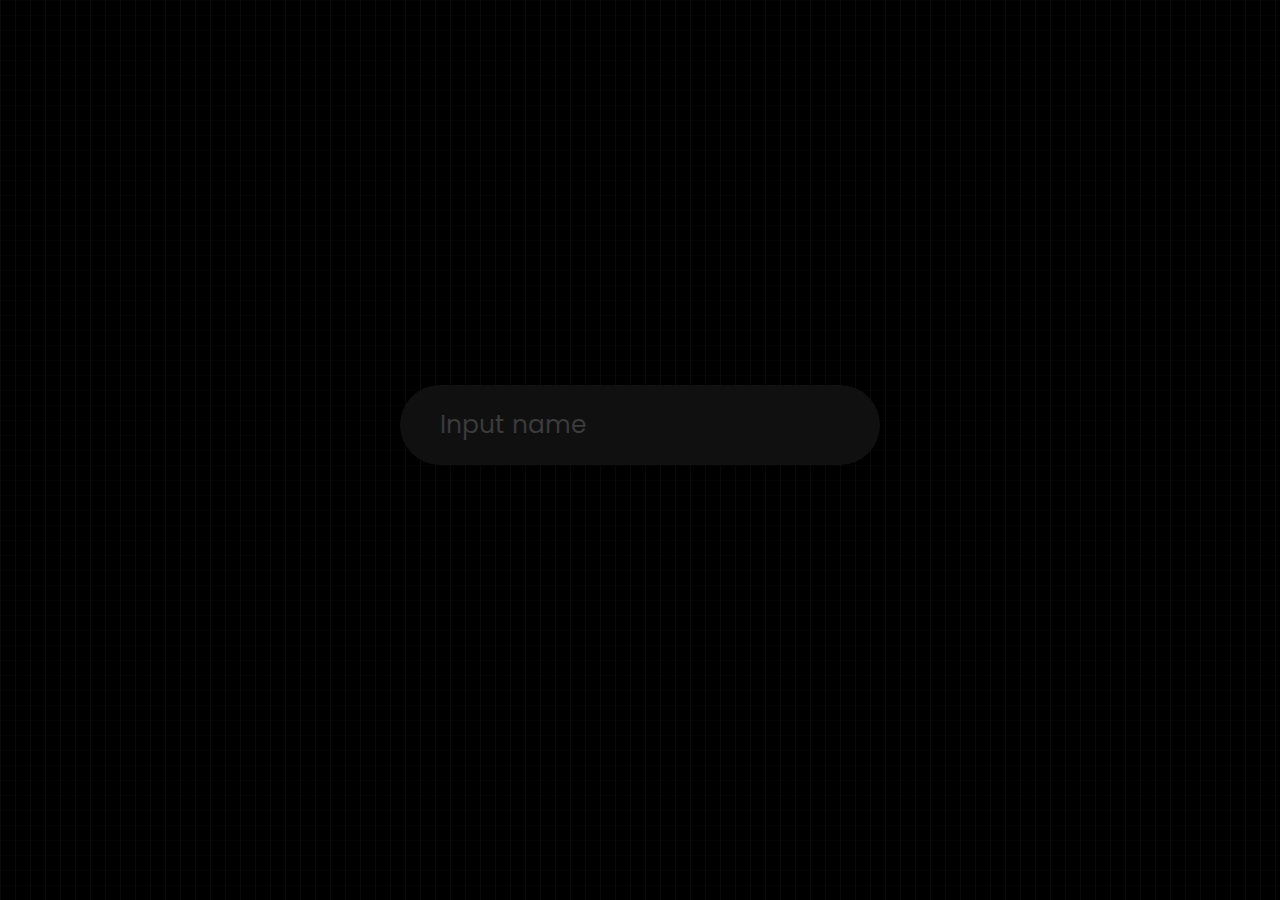
<file: index.html>
<!DOCTYPE html>
<html lang="en">
<head>
  <meta charset="UTF-8">
  <meta name="viewport" content="width=device-width, initial-scale=1.0">
  <link rel="stylesheet" href="style.css">
  <title>Tiles</title>
</head>
<body>
  <div class="find">
    <div class="input-container">
      <input type="text">
      <p class="autocomplete"></p>
    </div>
  </div>
  <div class="container appear">
    <div class="container-elem container-left">
      <svg  xmlns="http://www.w3.org/2000/svg"  width="24"  height="24"  viewBox="0 0 24 24"  fill="currentColor"  class="icon icon-user"><path stroke="none" d="M0 0h24v24H0z" fill="none"/><path d="M12 2a5 5 0 1 1 -5 5l.005 -.217a5 5 0 0 1 4.995 -4.783z" /><path d="M14 14a5 5 0 0 1 5 5v1a2 2 0 0 1 -2 2h-10a2 2 0 0 1 -2 -2v-1a5 5 0 0 1 5 -5h4z" /></svg>
    </div>
    <div class="container-elem container-right  text-large">
      <div id="person"></div>
      <div id="age"></div>
      <div id="gender"></div>
      <div id="ethnicity"></div>
      <div id="country"></div>
      <div id="city"></div>
      <div id="occupation"></div>
    </div>
  </div>
  <script type="module" src="main.js"></script>
</body>
</html>
</file>
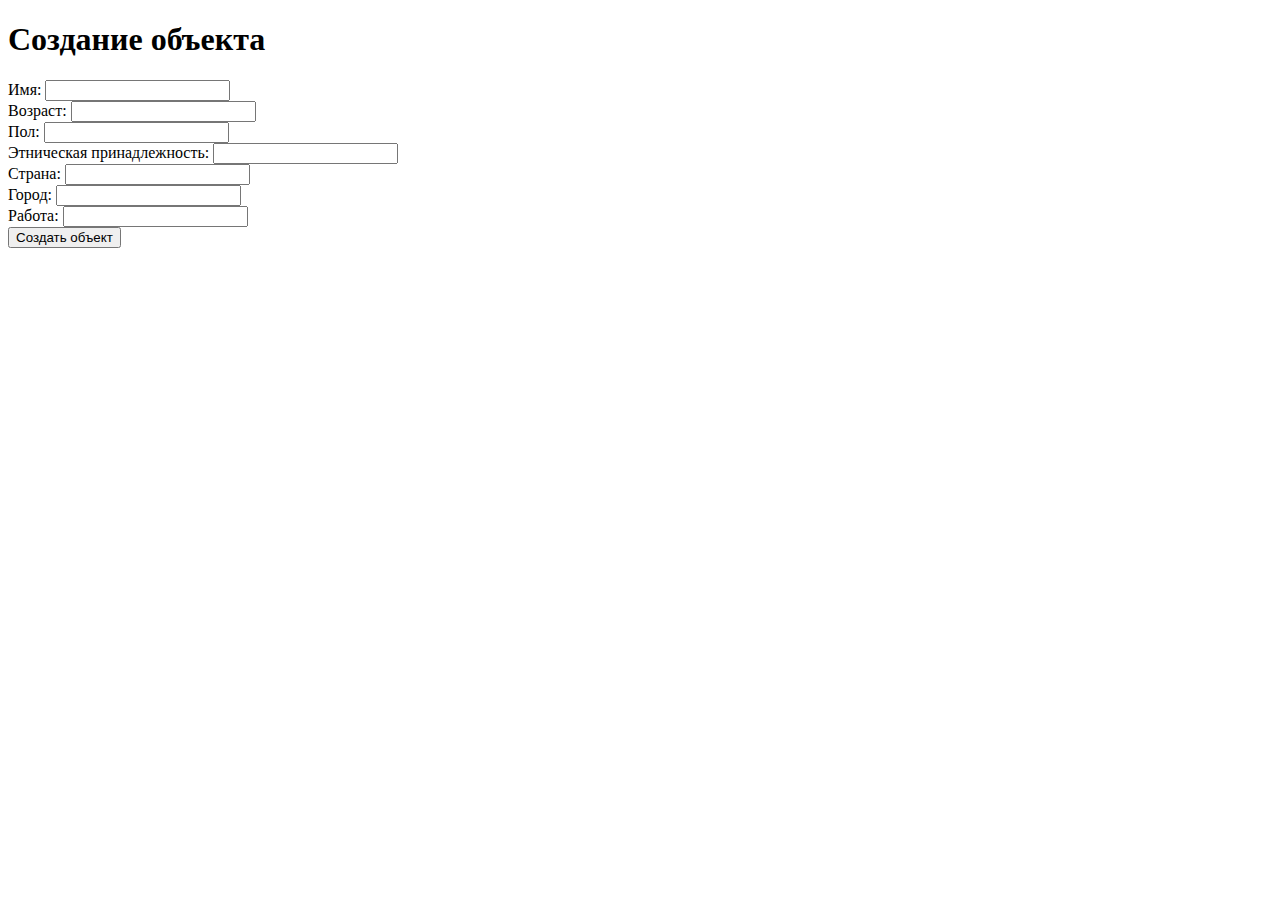
<file: ob.html>
<!DOCTYPE html>
<html lang="ru">
<head>
    <meta charset="UTF-8">
    <meta name="viewport" content="width=device-width, initial-scale=1.0">
    <title>Создание объектов</title>
</head>
<body>
    <h1>Создание объекта</h1>
    <form id="personForm">
        <label for="name">Имя:</label>
        <input type="text" id="name" required><br>

        <label for="age">Возраст:</label>
        <input type="number" id="age" required><br>

        <label for="gender">Пол:</label>
        <input type="text" id="gender" required><br>

        <label for="ethnicity">Этническая принадлежность:</label>
        <input type="text" id="ethnicity" required><br>

        <label for="country">Страна:</label>
        <input type="text" id="country" required><br>

        <label for="city">Город:</label>
        <input type="text" id="city" required><br>

        <label for="occupation">Работа:</label>
        <input type="text" id="occupation" required><br>

        <button type="submit">Создать объект</button>
    </form>

    <script>
        document.getElementById('personForm').addEventListener('submit', function(event) {
            event.preventDefault(); // Предотвращаем отправку формы

            // Считываем значения из формы
            const person = document.getElementById('name').value;
            const age = parseInt(document.getElementById('age').value);
            const gender = document.getElementById('gender').value;
            const ethnicity = document.getElementById('ethnicity').value;
            const country = document.getElementById('country').value;
            const city = document.getElementById('city').value;
            const occupation = document.getElementById('occupation').value;

            // Создаем новый объект
            const newPersonObject = {
                person: person,
                age: age,
                gender: gender,
                ethnicity: ethnicity,
                country: country,
                city: city,
                occupation: occupation
            };

            // Выводим объект в консоль
            console.log(newPersonObject);

            // Очистка формы после добавления
            document.getElementById('personForm').reset();
        });
    </script>
</body>
</html>
</file>
<file: style.css>
@import url('https://fonts.googleapis.com/css2?family=Poppins:ital,wght@0,300;0,400;0,500;0,700;0,900;1,300;1,400;1,500;1,700;1,900&display=swap');
html {
box-sizing: border-box;
font-size: 16px;
height: 100vh;
}
*, *:before, *:after {
box-sizing: inherit;
font-family: 'Poppins', sans-serif;
font-weight: 400;
box-sizing: inherit;
-webkit-tap-highlight-color: transparent;
-webkit-touch-callout: none;
-webkit-user-select: none;
-khtml-user-select: none;
-moz-user-select: none;
-ms-user-select: none;
user-select: none;
outline: none !important;
}
body, h1, h2, h3, h4, h5, h6, p, ol, ul {
margin: 0;
padding: 0;
}
ol, ul {
list-style: none;
}
img {
max-width: 100%;
height: auto;
}

html {
  display: flex;
  justify-content: center;
  align-items: center;
}

body {
  display: flex;
  flex-direction: column;
  justify-content: center;
  align-items: center;
  gap: 20px;
  width: 100%;
  height: 100%;
  background: #000;
  margin: 0;
  height: 100vh;
  background-image: linear-gradient(180deg, #ffffff09, transparent 1px),
                    linear-gradient(90deg, #ffffff09 1px, transparent 1px);
  background-size: 15px 15px;
  background-position: 0 0, 0 0;
  overflow: hidden;
}

.find {
  display: flex;
  justify-content: space-between;
  align-items: center;
  width: 480px;
}

.input-container {
  display: flex;
  justify-content: center;
  align-items: center;
  position: relative;
}

.autocomplete {
  color: #ffffff30;
  position: absolute;
  left: 40px;
  font-size: 25px;
  pointer-events: none;
}

input {
  background: #101011;
  width: 100%;
  height: 80px;
  border-radius: 50px;
  border: none;
  outline: none;
  font-size: 25px;
  color: white;
  padding: 40px;
  text-transform: capitalize;
  cursor: pointer;
}

input::placeholder {
    opacity: 0.3;
}

.icon-add-person {
  transform: scale(1.3);
}

.container {
  display: flex;
  justify-content: space-around;
  gap: 20px;
  align-items: center;
  background: #101011;
  border-radius: 35px;
  padding: 15px;
  visibility: hidden;
  opacity: 0;
  height: 0px;
  width: 0px;
  overflow: hidden;
  transition: all .3s ease;
}

.container.visible {
  display: flex;
  justify-content: space-around;
  gap: 20px;
  align-items: center;
  background: #101011;
  border-radius: 35px;
  padding: 15px;
  visibility: visible;
  opacity: 1;
  width: 500px;
  height: 300px;
  overflow: hidden;
  transition: height .3s ease, width .3s ease;
}


.container-elem {
  display: flex;
  justify-content: center;
  align-items: center;
  flex: 1;
  height: 100%;
  width: 100%;
  background: #D1D1D6;
  border-radius: 25px;
}

.icon-user {
  transform: scale(7);
  color: #101011;
}

.container-left {

}

.container-right {
  display: flex;
  flex-direction: column;
  justify-content: center;
  font-size: 2px;
  transition: font-size .1s ease;
}

.container-right.visible {
  font-size: 18px;
  transition: font-size .2s .1s ease;
}


.container-right * {
  width: 85%;
  font-weight: 500;
  text-transform: capitalize;
}


@media (max-width:320px)  {
  body {
    width: 95%;
  }
  .container {
    flex-direction: column;
  }
  .container.visible {
    flex-direction: column;
    width: 100%;
    height: 600px;
  }

  .find {
    width: 100%;
  }
}
@media (max-width:481px)  {
  body {
    width: 90%;
  }

  .container {
    flex-direction: column;
  }
  .container.visible {
    flex-direction: column;
    width: 100%;
    height: 600px;
  }
  .find {
    width: 90%;
  }
}
@media (min-width:641px)  { /* portrait tablets, portrait iPad, landscape e-readers, landscape 800x480 or 854x480 phones */ }
@media (min-width:961px)  { /* tablet, landscape iPad, lo-res laptops ands desktops */ }
@media (min-width:1025px) { /* big landscape tablets, laptops, and desktops */ }
@media (min-width:1281px) { /* hi-res laptops and desktops */ }
</file>
